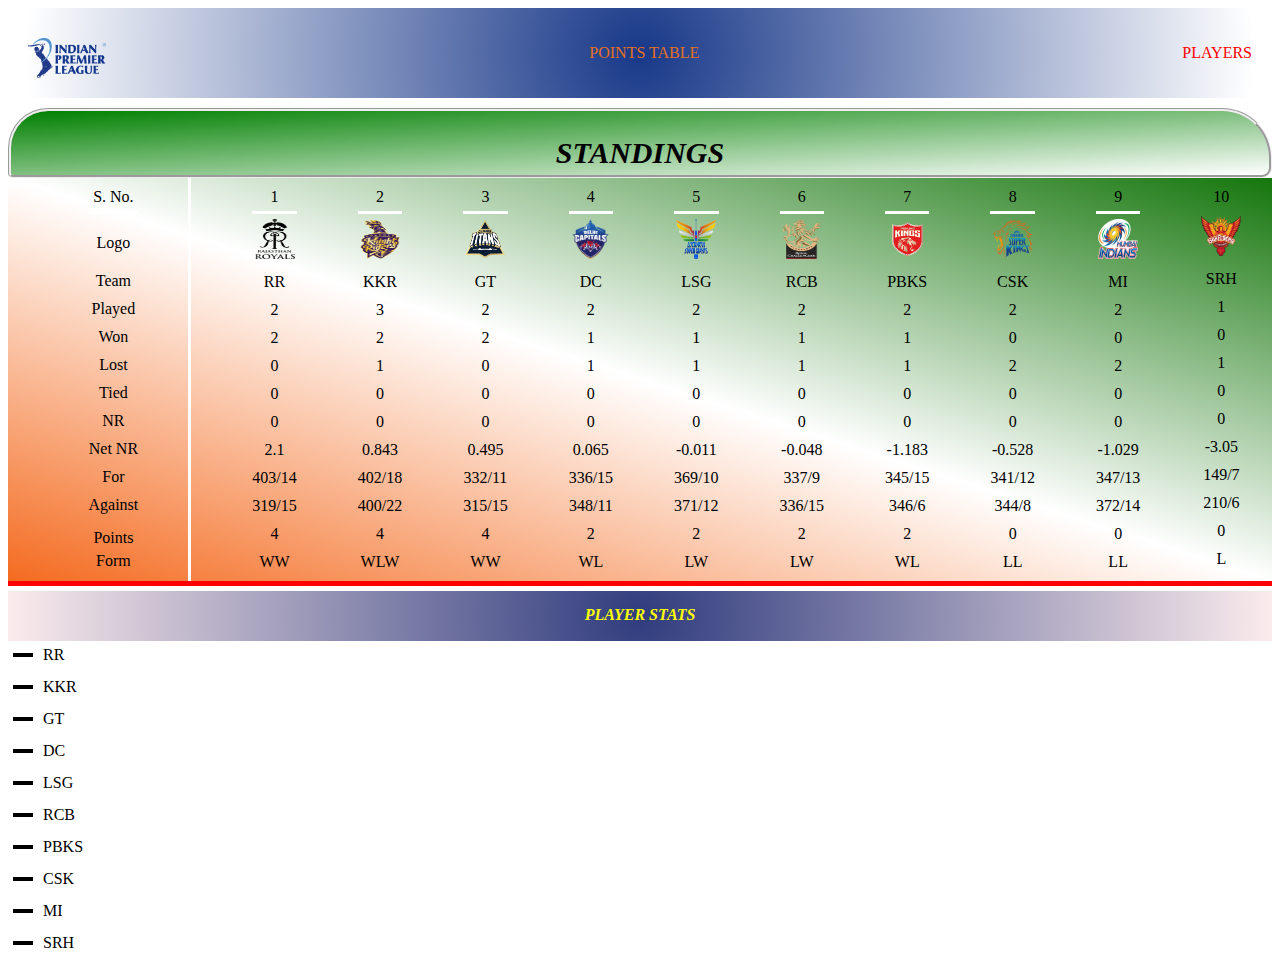
<file: index.html>
<!DOCTYPE html>
<html>
    <head>
        <title>IPL 2022</title>
        <meta charset="utf-8">
        <meta name="viewport" content="width=device-width, initial-scale=1"> 
        <link rel="stylesheet" type="text/css" href="css/style.css">
    </head>
    <body>
         <nav class="header">
             <img src="PHOTOS/IPL_Logo.png" id="logo" onclick="officialSite()" target="_blank">
             <a href="#headingoftable" >POINTS TABLE</a>
             <a href="#playerdata">PLAYERS</a>
        </nav>
        <div id="headingoftable">STANDINGS</div>
        <div class="pointsTable">
            <div id="topics"><div id="Sno" >S. No.</div><div id="logo">Logo</div><div id="Team" >Team</div><div id="pld">Played</div><div id="won">Won</div><div id="lost">Lost</div><div id="tied">Tied</div><div id="nr">NR</div><div id="netrr">Net NR</div><div id="for">For</div><div id="against">Against</div><div id="pts"></div>Points<div id="form">Form</div></div>
            <div id="div1"><div id="Sno1" class="Sno"></div><div id="logo1"><img src="PHOTOS/RR.png" width="40" height="40"></div><div id="Team1" class="Team"></div><div id="pld1"></div><div id="won1"></div><div id="lost1"></div><div id="tied1"></div><div id="nr1"></div><div id="netrr1"></div><div id="for1"></div><div id="against1"></div><div id="pts1"></div><div id="form1"></div></div>
            <div id="div2"><div id="Sno2"></div><div id="logo2"><img src="PHOTOS/KKR.png" width="40" height="40"></div><div id="Team2"></div><div id="pld2"></div><div id="won2"></div><div id="lost2"></div><div id="tied2"></div><div id="nr2"></div><div id="netrr2"></div><div id="for2"></div><div id="against2"></div><div id="pts2"></div><div id="form2"></div></div>
            <div id="div3"><div id="Sno3"></div><div id="logo3"><img src="PHOTOS/GT.png" width="40" height="40"></div><div id="Team3"></div><div id="pld3"></div><div id="won3"></div><div id="lost3"></div><div id="tied3"></div><div id="nr3"></div><div id="netrr3"></div><div id="for3"></div><div id="against3"></div><div id="pts3"></div><div id="form3"></div></div>
            <div id="div4"><div id="Sno4"></div><div id="logo4"><img src="PHOTOS/DC.png" width="40" height="40"></div><div id="Team4"></div><div id="pld4"></div><div id="won4"></div><div id="lost4"></div><div id="tied4"></div><div id="nr4"></div><div id="netrr4"></div><div id="for4"></div><div id="against4"></div><div id="pts4"></div><div id="form4"></div></div>
            <div id="div5"><div id="Sno5"></div><div id="logo5"><img src="PHOTOS/LSG.png" width="40" height="40"></div><div id="Team5"></div><div id="pld5"></div><div id="won5"></div><div id="lost5"></div><div id="tied5"></div><div id="nr5"></div><div id="netrr5"></div><div id="for5"></div><div id="against5"></div><div id="pts5"></div><div id="form5"></div></div>
            <div id="div6"><div id="Sno6"></div><div id="logo6"><img src="PHOTOS/RCB.png" width="40" height="40"></div><div id="Team6"></div><div id="pld6"></div><div id="won6"></div><div id="lost6"></div><div id="tied6"></div><div id="nr6"></div><div id="netrr6"></div><div id="for6"></div><div id="against6"></div><div id="pts6"></div><div id="form6"></div></div>
            <div id="div7"><div id="Sno7"></div><div id="logo7"><img src="PHOTOS/PBKS.png" width="40" height="40"></div><div id="Team7"></div><div id="pld7"></div><div id="won7"></div><div id="lost7"></div><div id="tied7"></div><div id="nr7"></div><div id="netrr7"></div><div id="for7"></div><div id="against7"></div><div id="pts7"></div><div id="form7"></div></div>
            <div id="div8"><div id="Sno8"></div><div id="logo8"><img src="PHOTOS/CSK.png" width="40" height="40"></div><div id="Team8"></div><div id="pld8"></div><div id="won8"></div><div id="lost8"></div><div id="tied8"></div><div id="nr8"></div><div id="netrr8"></div><div id="for8"></div><div id="against8"></div><div id="pts8"></div><div id="form8"></div></div>
            <div id="div9"><div id="Sno9"></div><div id="logo9"><img src="PHOTOS/MI.png" width="40" height="40"></div><div id="Team9"></div><div id="pld9"></div><div id="won9"></div><div id="lost9"></div><div id="tied9"></div><div id="nr9"></div><div id="netrr9"></div><div id="for9"></div><div id="against9"></div><div id="pts9"></div><div id="form9"></div></div>
            <div id="div10"><div id="Sno10"></div><div id="logo10"><img src="PHOTOS/SRH.png" width="40" height="40"></div><div id="Team10"></div><div id="pld10"></div><div id="won10"></div><div id="lost10"></div><div id="tied10"></div><div id="nr10"></div><div id="netrr10"></div><div id="for10"></div><div id="against10"></div><div id="pts10"></div><div id="form10"></div></div>
        
        </div>
        <div id="playerdata">PLAYER STATS</div>
        <div id="playernames">
        <div onclick="RR()" class="prr"><li>RR</li><div id="prr1" onclick="rr()"></div><div id="prr2" onclick="rr()"></div></div>
        
        
        <div onclick="KKR()" class="pkkr"><li>KKR</li><div id="pkkr1" onclick="kkr()"></div><div id="pkkr2" onclick="kkr()"></div></div>
        
        
        <div onclick="GT()" class="pgt"><li>GT</li><div id="pgt1" onclick="gt()"></div><div id="pgt2" onclick="gt()"></div></div>
        
        
        <div onclick="DC()" class="pdc"> <li>DC</li><div id="pdc1" onclick="dc()"></div><div id="pdc2" onclick="dc()"></div></div>
        
        
        <div onclick="LSG()" class="plsg"><li>LSG</li><div id="plsg1" onclick="lsg()"></div><div id="plsg2" onclick="lsg()"></div></div>
        
        
        <div onclick="RCB()" class="prcb"><li>RCB</li><div id="prcb1" onclick="rcb()"></div><div id="prcb2" onclick="rcb()"></div></div>
        
        
        <div onclick="PBKS()" class="ppbks"><li>PBKS</li><div  id="ppbks1" onclick="pbks"></div><div  id="ppbks2" onclick="pbks"></div></div>
        
        
        <div onclick="CSK()" class="pcsk"><li>CSK</li><div id="pcsk1" onclick="csk()"></div><div id="pcsk2" onclick="csk()"></div></div>
        
        
        <div onclick="MI()" class="pmi"><li>MI</li><div id="pmi1" onclick="mi()"></div><div id="pmi2" onclick="mi()"></div></div>
        
        
        <div onclick="SRH()" class="psrh"><li>SRH</li><div id="psrh1" onclick="srh()"></div> <div id="psrh2" onclick="srh()"></div></div>
        </div>
        <script>
            fetch('Pages/DATA/teamData.json')
            .then(function (response) {
                return response.json();
            })
            .then(function (data) {
                appendData(data);
            })
            .catch(function (err) {
                console.log('error: ' + err);
            });
        function appendData(data) {
            var mainContainer = document.getElementById("pointsTable");
            for (var i = 0; i < data.length; i++) {
                var j=i+1;
                var Sno = document.getElementById("Sno"+j);
                Sno.innerHTML += data[i].Sno;
                
                var Team = document.getElementById("Team"+j);
                Team.innerHTML += data[i].Team;
                
                var pld = document.getElementById("pld"+j);
                pld.innerHTML += data[i].Pld;
                
                var won = document.getElementById("won"+j);
                won.innerHTML += data[i].Won;
                
                var lost = document.getElementById("lost"+j);
                lost.innerHTML += data[i].Lost;
                
                var tied = document.getElementById("tied"+j);
                tied.innerHTML += data[i].Tied;
                
                var nr = document.getElementById("nr"+j);
                nr.innerHTML += data[i].NR;
                
                var netrr = document.getElementById("netrr"+j);
                netrr.innerHTML += data[i]['Net RR'];
                
                var For = document.getElementById("for"+j);
                For.innerHTML += data[i].For;
                
                var against = document.getElementById("against"+j);
                against.innerHTML += data[i].Against;
                
                var pts = document.getElementById("pts"+j);
                pts.innerHTML += data[i].Pts;
                
                var form = document.getElementById("form"+j);
                form.innerHTML += data[i].Form;
                
        }
        }
        function RR(){ 
        fetch('Pages/DATA/playerData.json')
            .then(function(response){
            return response.json();
        }).then(function(playerData){
            for(var i=0;i<playerData.length;i++){
                if(playerData[i].Team == 'RR'){
                   
                  var j=i-3;
                    console.log(playerData[i].Name);
                document.getElementById("prr"+j).innerHTML +=playerData[i].Name + "<br/>";
                    
                  
                   
            }
            }

        })
        }
        
            function KKR(){ 
        fetch('Pages/DATA/playerData.json')
            .then(function(response){
            return response.json();
        }).then(function(playerData){
            for(var i=0;i<playerData.length;i++){
                if(playerData[i].Team == 'KKR'){
                    var j=i-11;
                document.getElementById("pkkr"+j).innerHTML +=playerData[i].Name + "<br/>";
            }
            }
            }
            )}
            
            function GT(){ 
        fetch('Pages/DATA/playerData.json')
            .then(function(response){
            return response.json();
        }).then(function(playerData){
            for(var i=0;i<playerData.length;i++){
                if(playerData[i].Team == 'GT'){
                    var j=i-17;
                document.getElementById("pgt"+j).innerHTML +=playerData[i].Name + "<br/>";
            }
            }
            }
            )}
            
            function DC(){ 
        fetch('Pages/DATA/playerData.json')
            .then(function(response){
            return response.json();
        }).then(function(playerData){
            for(var i=0;i<playerData.length;i++){
                if(playerData[i].Team == 'DC'){
                    var j=i-13;
                document.getElementById("pdc"+j).innerHTML +=playerData[i].Name + "<br/>";
            }
            }
            }
            )}
            
            function LSG(){ 
        fetch('Pages/DATA/playerData.json')
            .then(function(response){
            return response.json();
        }).then(function(playerData){
            for(var i=0;i<playerData.length;i++){
                if(playerData[i].Team == 'LSG'){
                    var j=i-15;
                document.getElementById("plsg"+j).innerHTML +=playerData[i].Name + "<br/>";
            }
            }
            }
            )}
            
            function RCB(){ 
        fetch('Pages/DATA/playerData.json')
            .then(function(response){
            return response.json();
        }).then(function(playerData){
            for(var i=0;i<playerData.length;i++){
                if(playerData[i].Team == 'RCB'){
                    var j=i-5;
                document.getElementById("prcb"+j).innerHTML +=playerData[i].Name + "<br/>";

            }
            }
            }
            )}
            
            function PBKS(){ 
        fetch('Pages/DATA/playerData.json')
            .then(function(response){
            return response.json();
        }).then(function(playerData){
            for(var i=0;i<playerData.length;i++){
                if(playerData[i].Team == 'PBKS'){
                    var j=i+1;
                document.getElementById("ppbks"+j).innerHTML +=playerData[i].Name + "<br/>";
            }
            }
            }
            )}
            
            function CSK(){ 
        fetch('Pages/DATA/playerData.json')
            .then(function(response){
            return response.json();
        }).then(function(playerData){
            for(var i=0;i<playerData.length;i++){
                if(playerData[i].Team == 'CSK'){
                    var j=i-9;
                document.getElementById("pcsk"+j).innerHTML +=playerData[i].Name + "<br/>";
            }
            }
            }
            )}
            
            function MI(){ 
        fetch('Pages/DATA/playerData.json')
            .then(function(response){
            return response.json();
        }).then(function(playerData){
            for(var i=0;i<playerData.length;i++){
                if(playerData[i].Team == 'MI'){
                    var j=i-7;
                document.getElementById("pmi"+j).innerHTML +=playerData[i].Name + "<br/>";        }
            }
            }
            )}
            
            function SRH(){ 
        fetch('Pages/DATA/playerData.json')
            .then(function(response){
            return response.json();
        }).then(function(playerData){
            for(var i=0;i<playerData.length;i++){
                if(playerData[i].Team == 'SRH'){
                    var j=i-1;
                document.getElementById("psrh"+j).innerHTML +=playerData[i].Name + "<br/>";
            }
            }
            }
            )}
            function rr(){
                window.location.href = "Pages/rr.html";
            }
            function kkr(){
                window.location.href = "Pages/kkr.html";
            }
            function rcb(){
                window.location.href = "Pages/rcb.html";
            }
            function csk(){
                window.location.href = "Pages/csk.html";
            }
            function mi(){
                window.location.href = "Pages/mi.html";
            }
            function lsg(){
                window.location.href = "Pages/lsg.html";
            }
            function dc(){
                window.location.href = "Pages/dc.html";
            }
            
            function gt(){
                window.location.href = "Pages/gt.html";
            }
            function pbks(){
                window.location.href = "Pages/pbks.html";
            }
            function srh(){
                window.location.href = "Pages/srh.html";
            }
            function pointsTable(){
                window.location.href = "#headingoftable";
            }
            function players(){
                window.location.href = "#playerdata";
            }
            function officialSite(){
                window.open("https://iplt20.com","_blank");
            }
        </script>
    </body>
</html>
</file>
<file: css/style.css>
* {
  box-sizing: border-box; }

.header {
    margin: 0px 20px;
  display: flex;
  justify-content: space-between;
  align-items: center;
  background: radial-gradient(circle,#183888,white);
  height: 90px
}
  
.header img {
    height: 50px;  
    color: white;
}

.header a {
   color: #e47021; 
    text-decoration: none;
}
.header a:nth-child(3){
    color: red;
}
.header a:hover{
    transition: 0.75s ;
    font-size: 30px;
    color: green;
}
#headingoftable{
    height: 70px;
    margin-top: 10px;
    background-color: red;
   padding-top: 25px;
    text-align: center;
    background: linear-gradient(to bottom right,green,white);
    border-style: groove;
    border-radius: 40px 50px 10px 5px;
    font-size: 30px; 
    font-weight: bold;
    font-style: oblique;
}
.pointsTable{
    
   display: flex;
    flex-direction: row;
    justify-content: space-around;
    text-align: center;
    background: linear-gradient(to top right,#f46b20,white,#15760c);
    border-bottom: 5px solid red;
}
.pointsTable div{
    padding: 5px 0px;
}
#topics{
    padding: 5px 50px;
    border-right: 3px solid white;
}
#logo{

   margin: 10px 0px;
    padding-top: 10px;
   
}
#Sno, #Sno1, #Sno2, #Sno3 ,#Sno4, #Sno5 ,#Sno6 ,#Sno7, #Sno8 ,#Sno9{
    border-bottom: 3px solid white;
} 

.prr div{
    padding-left: 50px;
    background-color: #fa6aa2;
    
}
.pkkr div{
    padding-left: 50px;
    background-color: #5743c0;
    color: azure;
    
}
.pgt div{
    padding-left: 50px;
    background-color: #42495f;
    color: aquamarine;
}
.pdc div{
    padding-left: 50px;
    background-color: #2db8f7;
}
.plsg div{
    padding-left: 50px;
    background-color: #ade0cb;
}
.prcb div{
    padding-left: 50px;
    background-color: #8c2922;
    color: floralwhite;
}
.ppbks div{
    padding-left: 50px;
    background-color: #f25575;
}
.pcsk div{
    padding-left: 50px;
    background-color: #a7aa55;
}
.pmi div{
    padding-left: 50px;
    background-color: #2e8dc0;
}
.psrh div{
    padding-left: 50px;
    background-color: #f4583a;
}
#playerdata{
    margin-top: 5px;
    height: 50px;
    background: radial-gradient(circle,#303c7e,#fbebec);
    text-align: center;
    padding-top: 15px;
    color: yellow;
    font-weight: bold;
    font-style: italic;
}
li{
    list-style: none;
    background-image: url("dash.png");
    background-repeat: no-repeat;
    background-position: 0px center;
    margin: 5px;
    padding-left: 30px;
}
#playernames div div{
    background-image: url(square.png);
    background-repeat: no-repeat;
    background-position: 25px center;
    border-bottom: 2px solid white;

}
</file>
